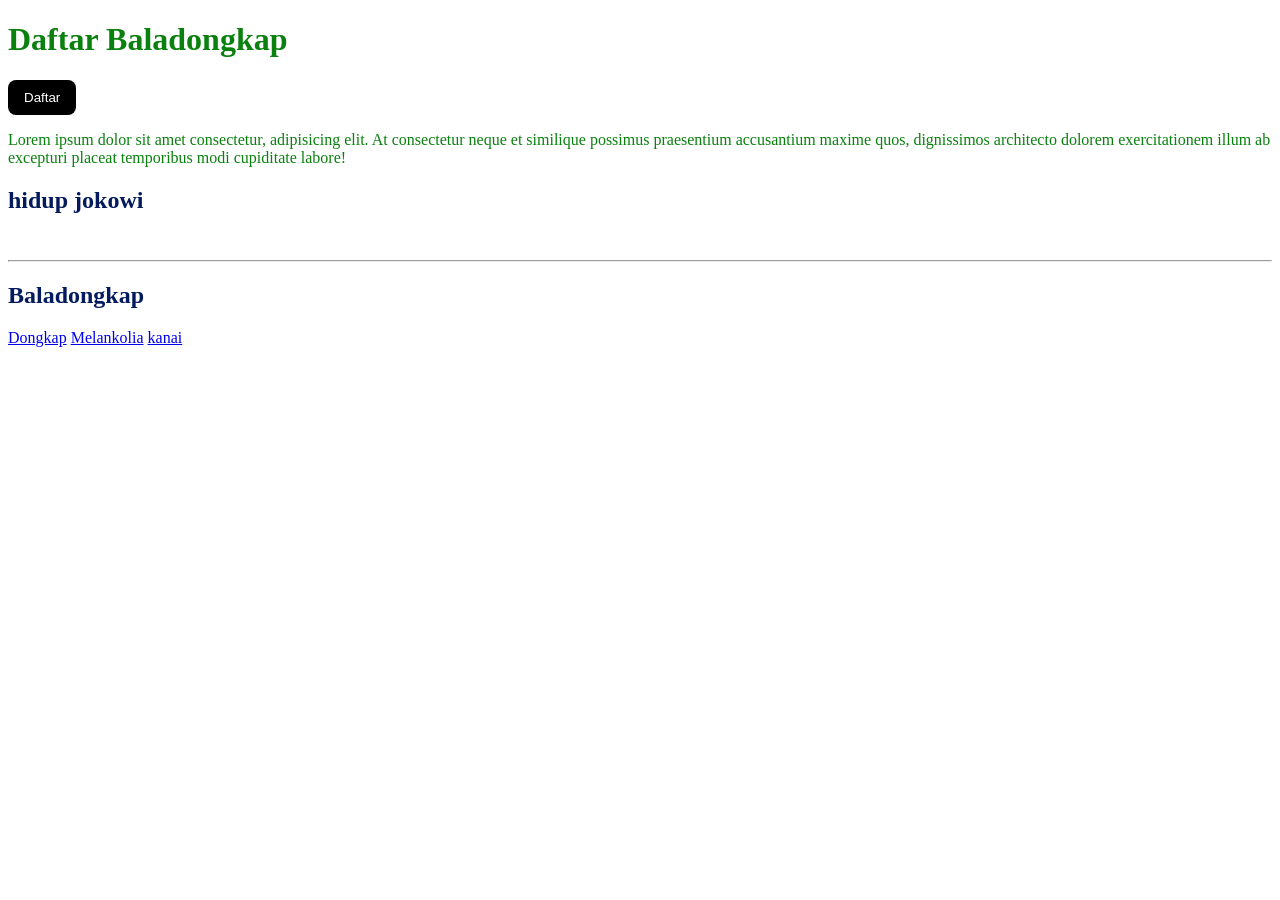
<file: index.html>
<!DOCTYPE html>
<html lang="en">
<head>
    <meta charset="UTF-8">
    <meta name="viewport" content="width=device-width, initial-scale=1.0">
    <title>Document</title>
    <link rel="stylesheet" href="style.css">
</head>
<body>
    <h1>Daftar Baladongkap</h1>
    <Button>Daftar</Button>
    <p style="color: rgb(10, 128, 14);">Lorem ipsum dolor sit amet consectetur, adipisicing elit. At consectetur neque et similique possimus praesentium accusantium maxime quos, dignissimos architecto dolorem exercitationem illum ab excepturi placeat temporibus modi cupiditate labore!</p>
    <h2>hidup jokowi</h2>
    <br>
    <hr>
    <div class="navbar">
        <h2>Baladongkap</h2>

        <nav>
            <a href="#">Dongkap</a>
            <a href="#">Melankolia</a>
            <a href="#">kanai</a>
        </nav>
    </div>
</body>
</html>
</file>
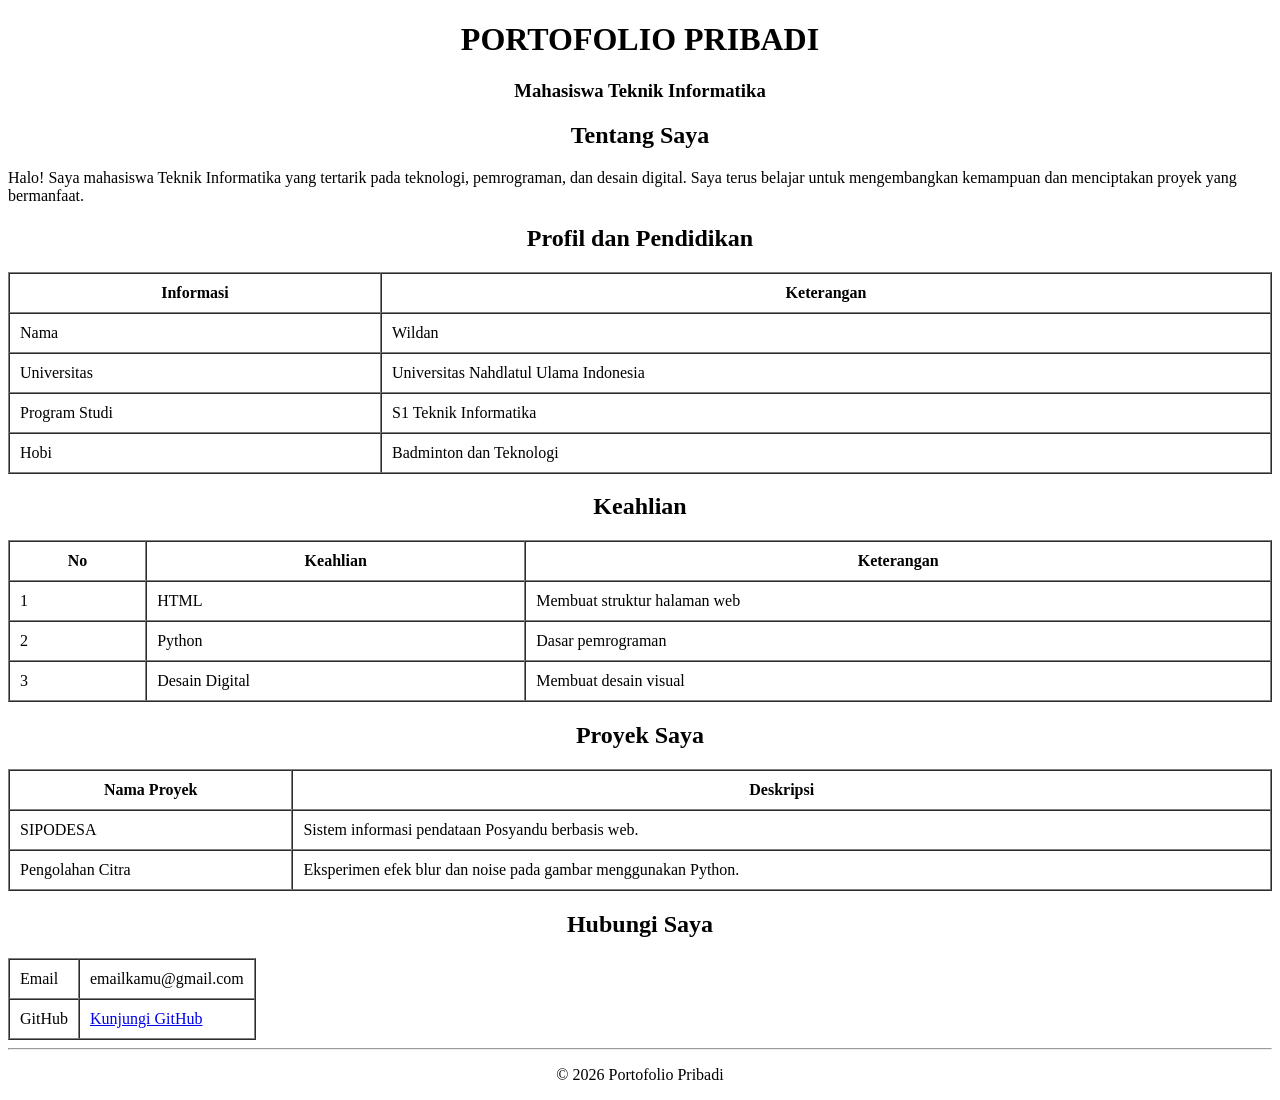
<file: porofolio.html>
<!DOCTYPE html>
<html lang="id">
<head>
    <meta charset="UTF-8">
    <title>Portofolio Pribadi</title>
    <link rel="stylesheet" href="C:\Users\WILDAN\Documents\PELATIHAN BNSP\DAY_3\index.css">
</head>
<body>

    <header >
        <h1 align="center">PORTOFOLIO PRIBADI</h1>
        <h3 align="center">Mahasiswa Teknik Informatika</h3>
    </header>

    <h2 align="center">Tentang Saya</h2>
    <p>
        Halo! Saya mahasiswa Teknik Informatika yang tertarik
        pada teknologi, pemrograman, dan desain digital.
        Saya terus belajar untuk mengembangkan kemampuan
        dan menciptakan proyek yang bermanfaat.
    </p>

    <h2 align="center">Profil dan Pendidikan</h2>
    <table border="1" cellpadding="10" cellspacing="0" width="100%" bacround>
        <tr>
            <th>Informasi</th>
            <th>Keterangan</th>
        </tr>
        <tr>
            <td>Nama</td>
            <td>Wildan </tr>
        </tr>
        <tr>
            <td>Universitas</td>
            <td>Universitas Nahdlatul Ulama Indonesia</td>
        </tr>
        <tr>
            <td>Program Studi</td>
            <td>S1 Teknik Informatika</td>
        </tr>
        <tr>
            <td>Hobi</td>
            <td>Badminton dan Teknologi</td>
        </tr>
    </table>

    <h2 align="center">Keahlian</h2>
    <table border="1" cellpadding="10" cellspacing="0" width="100%">
        <tr>
            <th>No</th>
            <th>Keahlian</th>
            <th>Keterangan</th>
        </tr>
        <tr>
            <td>1</td>
            <td>HTML</td>
            <td>Membuat struktur halaman web</td>
        </tr>
        <tr>
            <td>2</td>
            <td>Python</td>
            <td>Dasar pemrograman</td>
        </tr>
        <tr>
            <td>3</td>
            <td>Desain Digital</td>
            <td>Membuat desain visual</td>
        </tr>
    </table>

    <h2 align="center">Proyek Saya</h2>
    <table border="1" cellpadding="10" cellspacing="0" width="100%">
        <tr>
            <th>Nama Proyek</th>
            <th>Deskripsi</th>
        </tr>
        <tr>
            <td>SIPODESA</td>
            <td>Sistem informasi pendataan Posyandu berbasis web.</td>
        </tr>
        <tr>
            <td>Pengolahan Citra</td>
            <td>Eksperimen efek blur dan noise pada gambar menggunakan Python.</td>
        </tr>
    </table>

    <h2 align="center">Hubungi Saya</h2>
    <table border="1" cellpadding="10" cellspacing="0">
        <tr>
            <td>Email</td>
            <td>emailkamu@gmail.com</td>
        </tr>
        <tr>
            <td>GitHub</td>
            <td>
                <a href="https://github.com/">Kunjungi GitHub</a>
            </td>
        </tr>
    </table>

    <hr>

    <footer>
        <p align="center">
            &copy; 2026 Portofolio Pribadi
        </p>
    </footer>

</body>
</html>
</file>
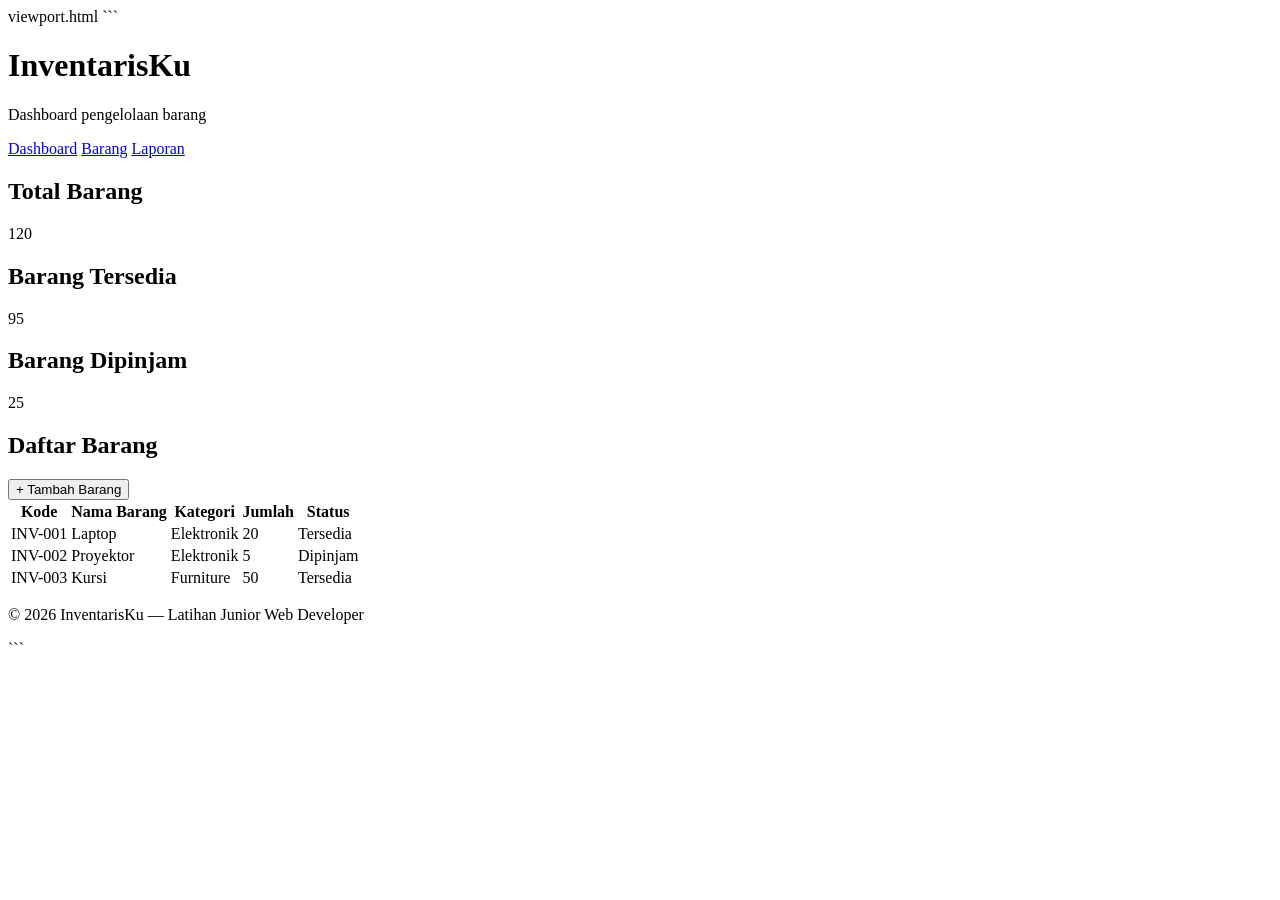
<file: viuport.html>
viewport.html

```
<!DOCTYPE html>
<html lang="id">
<head>
  <meta charset="UTF-8">
  <meta name="viewport" content="width=device-width, initial-scale=1.0">

  <title>InventarisKu</title>
  <link rel="stylesheet" href="C:\Users\WILDAN\Documents\PELATIHAN BNSP\DAY_3\viuport.css">
</head>
<body>
  <header class="header">
    <div>
      <h1>InventarisKu</h1>
      <p>Dashboard pengelolaan barang</p>
    </div>

    <nav class="nav-links">
      <a href="#">Dashboard</a>
      <a href="#">Barang</a>
      <a href="#">Laporan</a>
    </nav>
  </header>

  <main class="container">
    <section class="summary">
      <article class="card">
        <h2>Total Barang</h2>
        <p class="number">120</p>
      </article>

      <article class="card">
        <h2>Barang Tersedia</h2>
        <p class="number success">95</p>
      </article>

      <article class="card">
        <h2>Barang Dipinjam</h2>
        <p class="number warning">25</p>
      </article>
    </section>

    <section class="content-section">
      <div class="section-heading">
        <h2>Daftar Barang</h2>
        <button class="btn-primary" type="button">
          + Tambah Barang
        </button>
      </div>

      <div class="table-wrapper">
        <table>
          <thead>
            <tr>
              <th>Kode</th>
              <th>Nama Barang</th>
              <th>Kategori</th>
              <th>Jumlah</th>
              <th>Status</th>
            </tr>
          </thead>

          <tbody>
            <tr>
              <td>INV-001</td>
              <td>Laptop</td>
              <td>Elektronik</td>
              <td>20</td>
              <td><span class="badge tersedia">Tersedia</span></td>
            </tr>

            <tr>
              <td>INV-002</td>
              <td>Proyektor</td>
              <td>Elektronik</td>
              <td>5</td>
              <td><span class="badge dipinjam">Dipinjam</span></td>
            </tr>

            <tr>
              <td>INV-003</td>
              <td>Kursi</td>
              <td>Furniture</td>
              <td>50</td>
              <td><span class="badge tersedia">Tersedia</span></td>
            </tr>
          </tbody>
        </table>
      </div>
    </section>
  </main>

  <footer class="footer">
    <p>&copy; 2026 InventarisKu — Latihan Junior Web Developer</p>
  </footer>
</body>
</html>
```
</file>
<file: style.css>
h1 {
    color: rgb(10, 128, 14);
    fount-size: 28px;
    font-style: normal;
    }

h2 {
    color: #031b5d;
    fount-size: 10px;
    font-style: normal;
    }

Button {
        background-color: rgb(0, 0, 0);
        color: white;
        padding: 10px 16px;
        border: none;
        border-radius: 8px;
        align-items: center;
        }
.vabar{
    display: flex;
    justify-content: space-between;
    align-items:center;
    gap: 16x;
    flex-direction: flex-start;
}

.vabar nav {
    display:flex;
}
</file>
